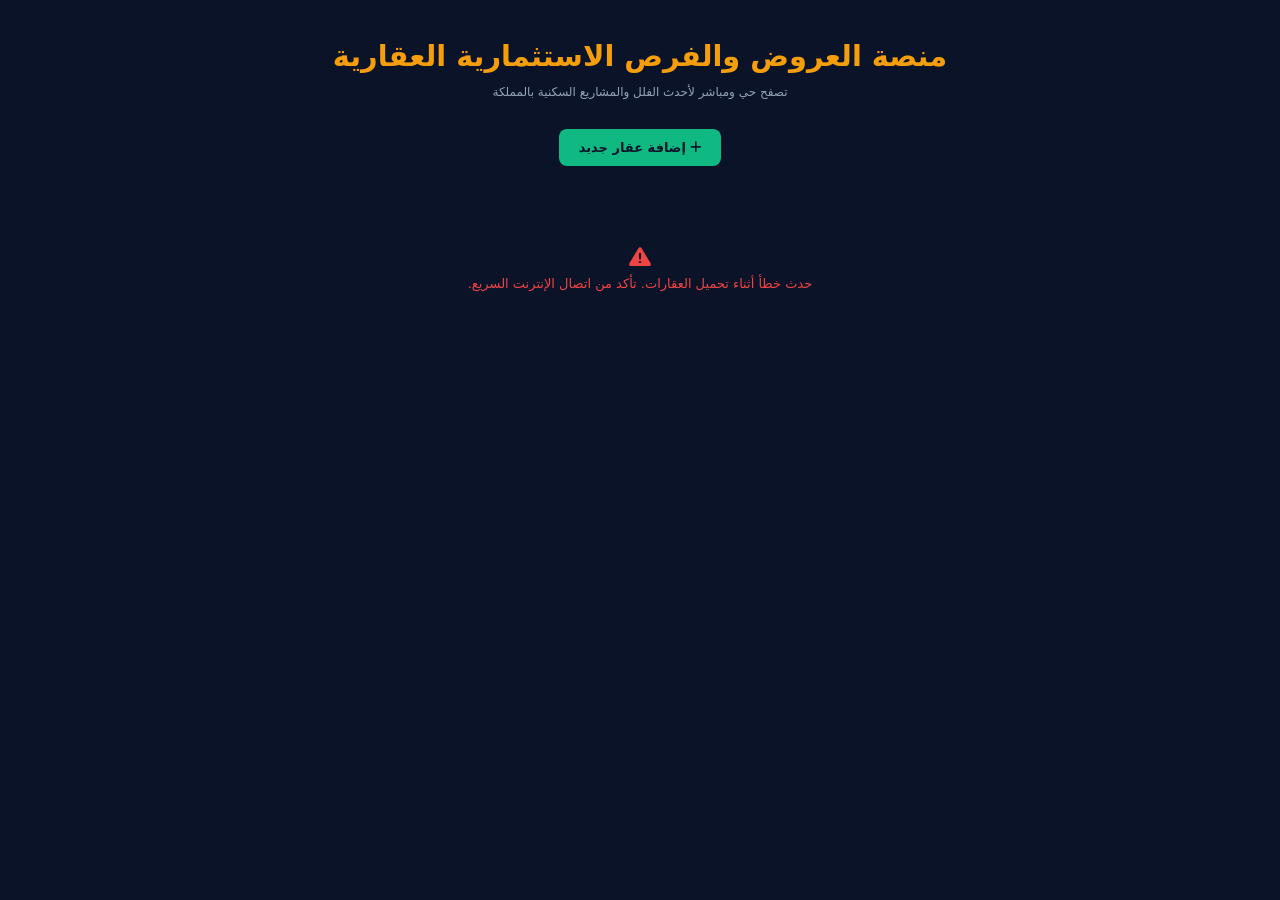
<file: index.html>
<!DOCTYPE html>
<html lang="ar" dir="rtl">
<head>
    <meta charset="UTF-8">
    <meta name="viewport" content="width=device-width, initial-scale=1.0, maximum-scale=1.0, user-scalable=no">
    <title>منصة العروض والفرص الاستثمارية العقارية</title>
    <link rel="stylesheet" href="https://cdnjs.cloudflare.com/ajax/libs/font-awesome/6.4.0/css/all.min.css">
    <style>
        /* التنسيق المتوافق تماماً مع الهوية البصرية الداكنة المستقرة لديك */
        body {
            font-family: system-ui, -apple-system, sans-serif;
            background-color: #0b1329;
            margin: 0;
            padding: 20px;
            color: #f8fafc;
        }
        h1 {
            text-align: center;
            color: #f59e0b;
            margin-bottom: 5px;
            font-size: 1.8rem;
            font-weight: 900;
        }
        p.subtitle {
            text-align: center;
            color: #94a3b8;
            font-size: 12px;
            margin-bottom: 30px;
        }
        
        .nav-buttons {
            text-align: center;
            margin-bottom: 30px;
        }
        .add-btn {
            display: inline-block;
            padding: 11px 20px;
            background-color: #10b981;
            color: #0b1329;
            text-decoration: none;
            border-radius: 8px;
            font-weight: bold;
            font-size: 13px;
            transition: background 0.2s;
        }
        .add-btn:hover {
            background-color: #059669;
        }
        
        /* شبكة العرض المرنة المتوافقة مع أجهزة الجوال والشاشات المختلفة */
        .properties-container {
            display: grid;
            grid-template-columns: repeat(auto-fill, minmax(310px, 1fr));
            gap: 24px;
            max-width: 1200px;
            margin: 0 auto;
        }
        
        /* كرت العقار التفاعلي */
        .property-card {
            background: #1c2541;
            border-radius: 16px;
            box-shadow: 0 4px 20px rgba(0,0,0,0.3);
            overflow: hidden;
            transition: transform 0.3s, box-shadow 0.3s;
            display: flex;
            flex-direction: column;
            text-decoration: none;
            color: inherit;
            border: 1px solid #2e3c63;
        }
        .property-card:hover {
            transform: translateY(-5px);
            box-shadow: 0 8px 25px rgba(0,0,0,0.4);
        }
        
        /* الحاوية المصلحة للميديا لحل مشكلة التدوير والتمطيط تلقائياً */
        .media-viewer {
            position: relative;
            width: 100%;
            height: 210px;
            background: #141d36;
            overflow: hidden;
        }
        .property-img {
            width: 100%;
            height: 100%;
            object-fit: cover;
            /* حل مشكلة الدوران المقلوب للصور الملت قطة بالجوال عبر قراءة بيانات EXIF */
            image-orientation: from-image;
            display: block;
        }
        
        .property-details {
            padding: 18px;
            display: flex;
            flex-direction: column;
            flex-grow: 1;
        }
        .property-title {
            font-size: 15px;
            font-weight: bold;
            color: #f8fafc;
            margin: 0 0 8px 0;
            line-height: 1.4;
        }
        .property-price {
            color: #f59e0b;
            font-size: 21px;
            font-weight: 900;
            margin-bottom: 12px;
        }
        
        .property-meta {
            font-size: 11px;
            color: #cbd5e1;
            margin-bottom: 14px;
            display: flex;
            justify-content: space-between;
            border-top: 1px solid rgba(46, 60, 99, 0.4);
            padding-top: 10px;
        }
        
        .loading-text {
            text-align: center;
            font-size: 13px;
            color: #94a3b8;
            grid-column: 1 / -1;
            padding: 50px;
        }
    </style>
</head>
<body>

    <h1>منصة العروض والفرص الاستثمارية العقارية</h1>
    <p class="subtitle">تصفح حي ومباشر لأحدث الفلل والمشاريع السكنية بالمملكة</p>
    
    <div class="nav-buttons">
        <a href="add.html" class="add-btn"><i class="fa-solid fa-plus"></i> إضافة عقار جديد</a>
    </div>

    <div class="properties-container" id="propertiesWrapper">
        <div class="loading-text">جاري جلب العقارات الحية من السيرفر السحابي...</div>
    </div>

    <script>
        // إعدادات الاتصال المباشر بسيرفر Supabase الخاص بك
        const SUPABASE_URL = "https://plfibajexgugqhunmepv.supabase.co";
        const SUPABASE_ANON_KEY = "eyJhbGciOiJIUzI1NiIsInR5cCI6IkpXVCJ9.eyJpc3MiOiJzdXBhYmFzZSIsInJlZiI6InBsZmliYWpleGd1Z3FodW5tZXB2Iiwicm9sZSI6ImFub24iLCJpYXQiOjE3NDg0Mjk0MTcsImV4cCI6MjA2NDAwNTQxN30.0b_XbQhVz8v0w7XhWhS8xJ4367bB_m7G8P6N2C1mZ20"; 

        async function fetchProperties() {
            const wrapper = document.getElementById('propertiesWrapper');
            try {
                const response = await fetch(`${SUPABASE_URL}/rest/v1/properties`, {
                    method: 'GET',
                    headers: {
                        'apikey': SUPABASE_ANON_KEY,
                        'Authorization': `Bearer ${SUPABASE_ANON_KEY}`,
                        'Content-Type': 'application/json'
                    }
                });
                
                if (!response.ok) throw new Error('خطأ في الاتصال بالسيرفر');
                
                const properties = await response.json();
                wrapper.innerHTML = ''; 
                
                if (properties.length === 0) {
                    wrapper.innerHTML = '<div class="loading-text"><i class="fa-solid fa-building-circle-exmark" style="font-size:26px; color:#f59e0b; margin-bottom:10px; display:block;"></i> لا توجد عقارات مضافة حالياً. اذهب للوحة التحكم وأضف أول عقار!</div>';
                    return;
                }
                
                properties.forEach(item => {
                    const card = document.createElement('a');
                    card.href = `details.html?id=${item.id}`; 
                    card.className = 'property-card';
                    
                    // استخدام الصورة المرفوعة أو صورة احتياطية في حال تعذر التحميل
                    const displayImg = item.main_img ? item.main_img : 'villa.jpg';
                    
                    card.innerHTML = `
                        <div class="media-viewer">
                            <img src="${displayImg}" class="property-img" alt="${item.title}">
                        </div>
                        <div class="property-details">
                            <div class="property-price">${Number(item.price).toLocaleString()} ر.س</div>
                            <h3 class="property-title">${item.title}</h3>
                            <div class="property-meta">
                                <span><i class="fa-solid fa-location-dot" style="color:#ef4444;"></i> 📍 ${item.location}</span>
                                <span><i class="fa-solid fa-maximize" style="color:#f59e0b;"></i> 📐 ${item.area} م²</span>
                                <span><i class="fa-solid fa-circle-info" style="color:#3b82f6;"></i> 🚪 التفاصيل: ${item.rooms}</span>
                            </div>
                        </div>
                    `;
                    wrapper.appendChild(card);
                });
                
            } catch (error) {
                console.error(error);
                wrapper.innerHTML = '<div class="loading-text" style="color:#ef4444;"><i class="fa-solid fa-triangle-exclamation" style="font-size:22px; display:block; margin-bottom:8px;"></i> حدث خطأ أثناء تحميل العقارات. تأكد من اتصال الإنترنت السريع.</div>';
            }
        }

        document.addEventListener('DOMContentLoaded', fetchProperties);
    </script>
</body>
</html>
</file>
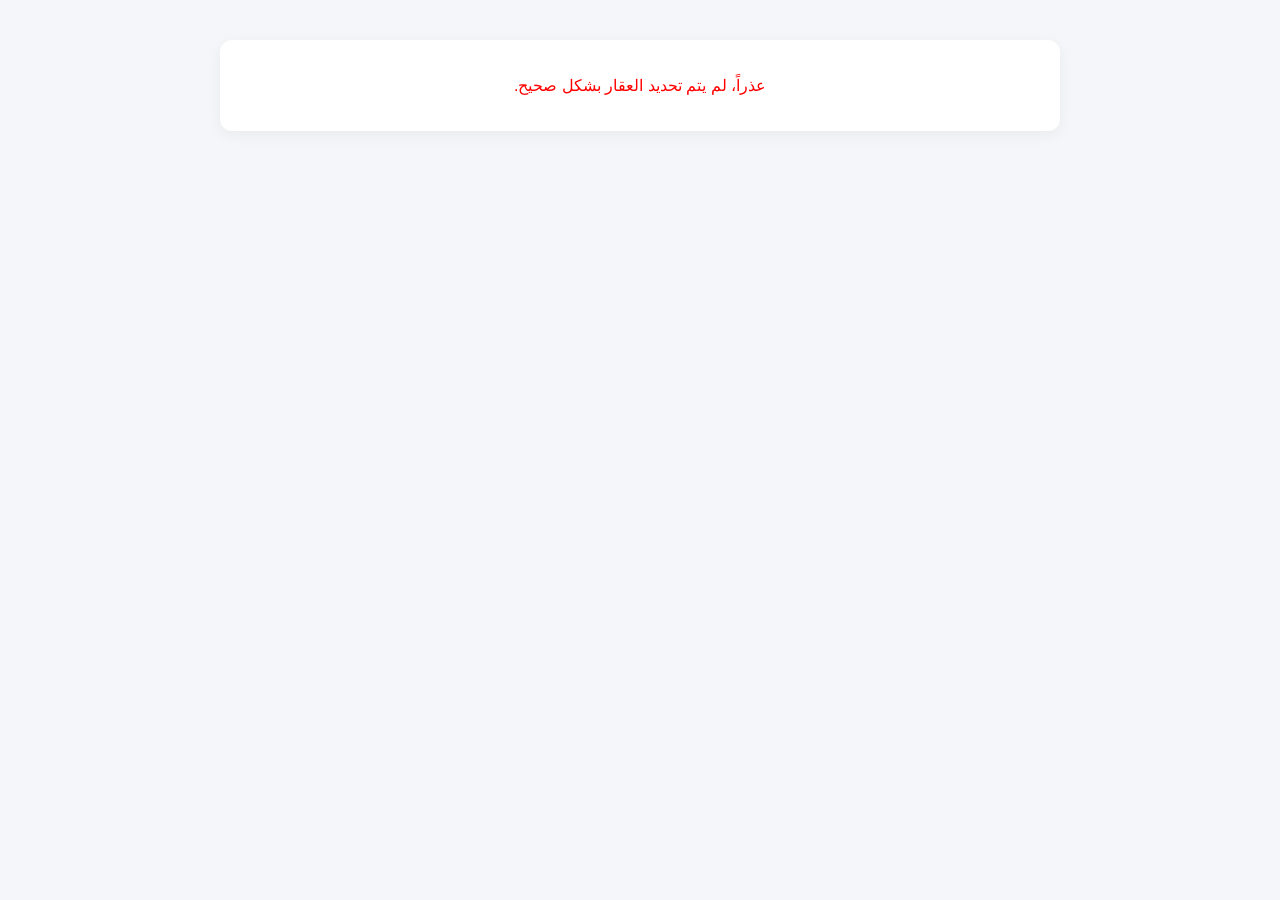
<file: details.html>
<!DOCTYPE html>
<html lang="ar" dir="rtl">
<head>
    <meta charset="UTF-8">
    <meta name="viewport" content="width=device-width, initial-scale=1.0">
    <title>تفاصيل العقار</title>
    <style>
        body {
            font-family: 'Segoe UI', Tahoma, Geneva, Verdana, sans-serif;
            background-color: #f4f6f9;
            margin: 0;
            padding: 20px;
            color: #333;
        }
        .details-container {
            background: #fff;
            max-width: 800px;
            margin: 20px auto;
            padding: 20px;
            border-radius: 12px;
            box-shadow: 0 4px 15px rgba(0,0,0,0.05);
        }
        .main-img {
            width: 100%;
            max-height: 450px;
            object-fit: cover;
            border-radius: 8px;
            background-color: #ddd;
        }
        h2 {
            color: #2c3e50;
            margin-top: 20px;
        }
        .price {
            font-size: 1.4rem;
            color: #e74c3c;
            font-weight: bold;
            margin: 10px 0;
        }
        .info-grid {
            display: grid;
            grid-template-columns: repeat(auto-fit, minmax(200px, 1fr));
            gap: 15px;
            background: #f8f9fa;
            padding: 15px;
            border-radius: 8px;
            margin-top: 20px;
        }
        .info-item {
            font-size: 1.1rem;
        }
        .back-btn {
            display: inline-block;
            margin-top: 20px;
            padding: 10px 20px;
            background-color: #3498db;
            color: white;
            text-decoration: none;
            border-radius: 6px;
            font-weight: bold;
        }
        .back-btn:hover {
            background-color: #2980b9;
        }
    </style>
</head>
<body>

    <div class="details-container" id="detailsWrapper">
        <p style="text-align:center;">جاري تحميل تفاصيل العقار من السيرفر السحابي...</p>
    </div>

    <script>
        const SUPABASE_URL = "https://plfibajexgugqhunmepv.supabase.co";
        const SUPABASE_ANON_KEY = "eyJhbGciOiJIUzI1NiIsInR5cCI6IkpXVCJ9.eyJpc3MiOiJzdXBhYmFzZSIsInJlZiI6InBsZmliYWpleGd1Z3FodW5tZXB2Iiwicm9sZSI6ImFub24iLCJpYXQiOjE3NDg0Mjk0MTcsImV4cCI6MjA2NDAwNTQxN30.0b_XbQhVz8v0w7XhWhS8xJ4367bB_m7G8P6N2C1mZ20";

        // دالة ذكية لقراءة معرف العقار (ID) من رابط الصفحة
        const urlParams = new URLSearchParams(window.location.search);
        const propertyId = urlParams.get('id');

        async function fetchPropertyDetails() {
            const wrapper = document.getElementById('detailsWrapper');
            if (!propertyId) {
                wrapper.innerHTML = '<p style="color:red; text-align:center;">عذراً، لم يتم تحديد العقار بشكل صحيح.</p>';
                return;
            }

            try {
                const response = await fetch(`${SUPABASE_URL}/rest/v1/properties?id=eq.${propertyId}`, {
                    method: 'GET',
                    headers: {
                        'apikey': SUPABASE_ANON_KEY,
                        'Authorization': `Bearer ${SUPABASE_ANON_KEY}`,
                        'Content-Type': 'application/json'
                    }
                });

                const data = await response.json();
                if (data.length === 0) {
                    wrapper.innerHTML = '<p style="text-align:center;">العقار غير موجود أو تم حذفه.</p>';
                    return;
                }

                const item = data[0];
                
                // بناء صفحة التفاصيل ديناميكياً لتناسب الجوال والكمبيوتر
                wrapper.innerHTML = `
                    <img src="${item.main_img || 'villa.jpg'}" class="main-img" alt="${item.title}">
                    <h2>${item.title}</h2>
                    <div class="price">${item.price} ل.س</div>
                    
                    <div class="info-grid">
                        <div class="info-item">📍 <strong>الموقع:</strong> ${item.location}</div>
                        <div class="info-item">📐 <strong>المساحة:</strong> ${item.area} م²</div>
                        <div class="info-item">🚪 <strong>التفاصيل والغرف:</strong> ${item.rooms}</div>
                    </div>
                    
                    <a href="index.html" class="back-btn">⬅️ العودة للرئيسية</a>
                `;

            } catch (error) {
                console.error(error);
                wrapper.innerHTML = '<p style="color:red; text-align:center;">حدث خطأ في الاتصال بالسيرفر السحابي.</p>';
            }
        }

        document.addEventListener('DOMContentLoaded', fetchPropertyDetails);
    </script>
</body>
</html>
</file>
